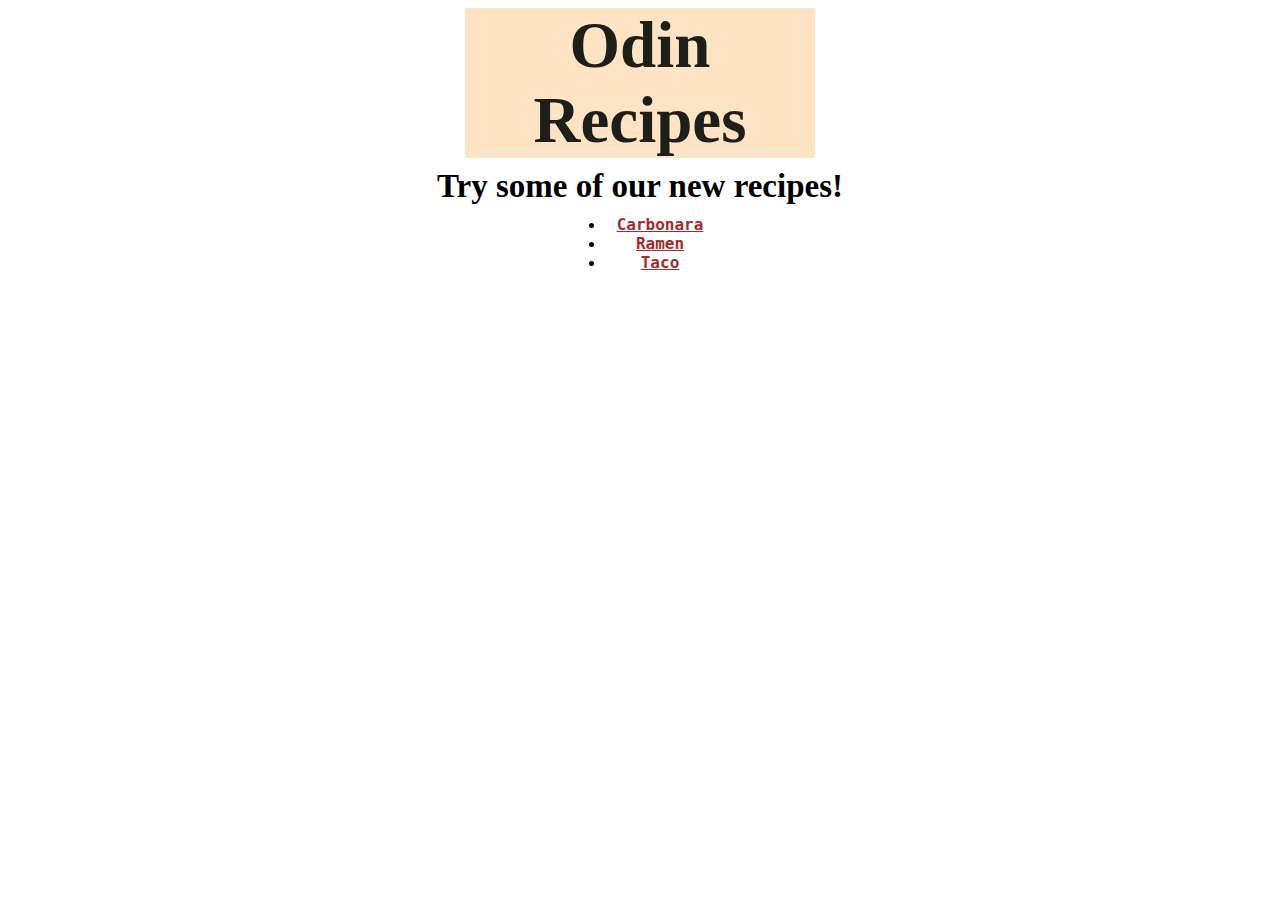
<file: index.html>
<!DOCTYPE html>
<head>
    <meta charset="utf-8">
    <link rel="stylesheet" href="css/style.css">
    <title>Recipes</title>
</head>

<body>
    <h1 class="header1">Odin Recipes</h1>
    <p class="bigger">Try some of our new recipes!</p>
    <div class="list-color">
        <ul >
            <li><a href="recipes/carbonara.html">Carbonara</a></li>
            <li><a href="recipes/ramen.html">Ramen</a></li>
            <li><a href="recipes/taco.html">Taco</a></li>
        </ul>
    </div>
</body>
</file>
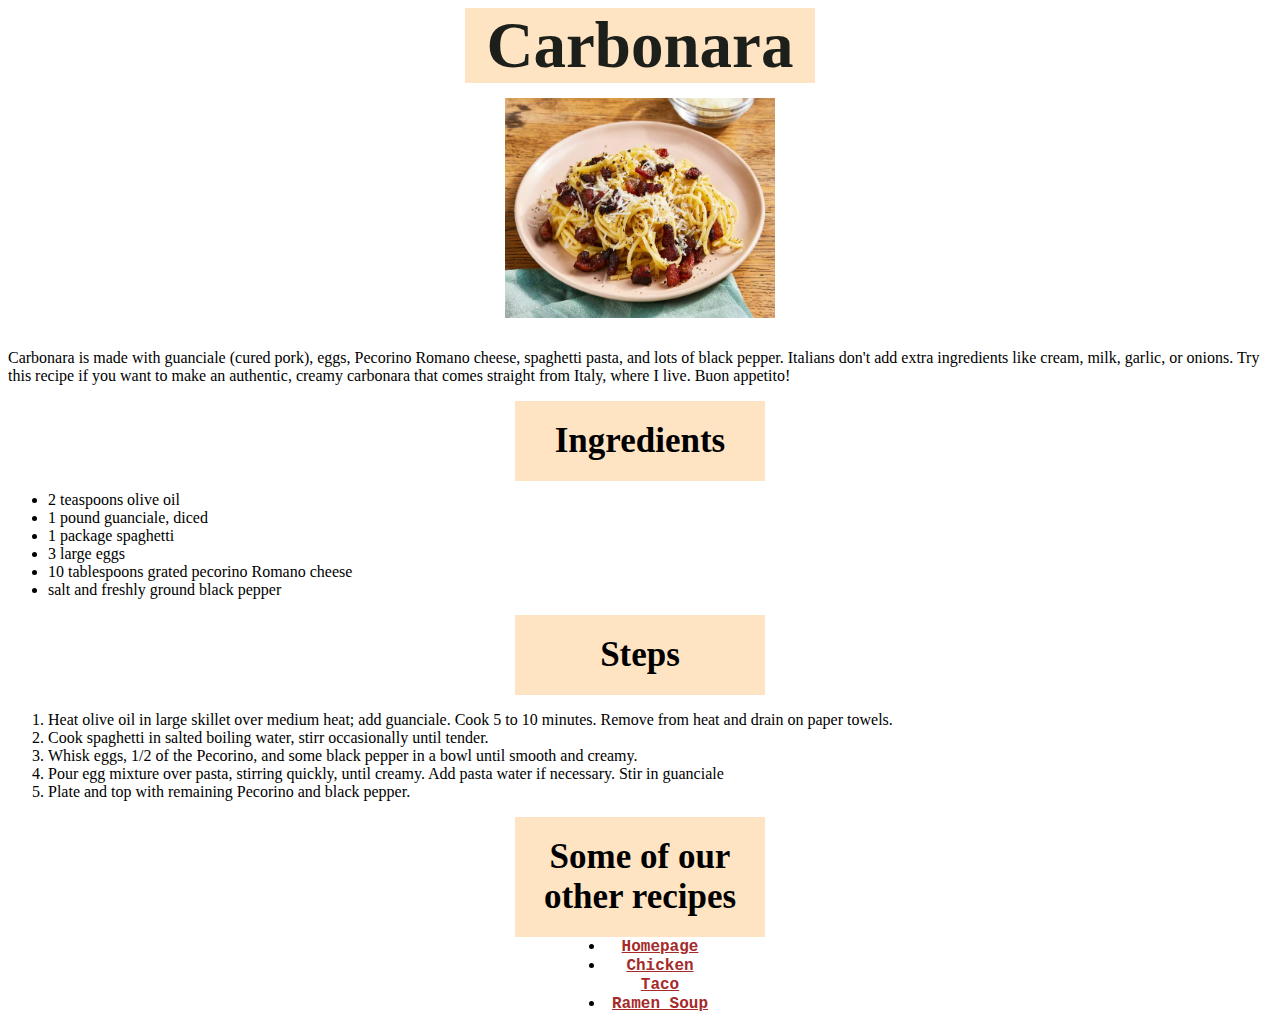
<file: recipes/carbonara.html>
<!DOCTYPE html>
<html lang="en">
<head>
    <meta charset="UTF-8">
    <link rel="stylesheet" href="../css/style.css">
    <meta name="viewport" content="width=device-width, initial-scale=1.0">
    <title>Carbonara</title>
</head>
<body>
    <h1 class="header1">Carbonara</h1>
    <img src="../images/carbonara.jpg" alt="Picture of carbonara" width="300" height="250">
    <p>Carbonara is made with guanciale (cured pork), eggs, Pecorino Romano cheese, spaghetti pasta, and lots of black pepper. Italians don't add extra ingredients like cream, milk, garlic, or onions. Try this recipe if you want to make an authentic, creamy carbonara that comes straight from Italy, where I live. Buon appetito!</p>
    <h2>Ingredients</h2>
        <ul>
            <li>2 teaspoons olive oil</li>
            <li>1 pound guanciale, diced</li>
            <li>1 package spaghetti</li>
            <li>3 large eggs</li>
            <li>10 tablespoons grated pecorino Romano cheese</li>
            <li>salt and freshly ground black pepper</li>
        </ul>
    <h2>Steps</h2>
    <ol>
        <li>Heat olive oil in large skillet over medium heat; add guanciale. Cook 5 to 10 minutes. Remove from heat and drain on paper towels.</li>
        <li>Cook spaghetti in salted boiling water, stirr occasionally until tender.</li>
        <li>Whisk eggs, 1/2 of the Pecorino, and some black pepper in a bowl until smooth and creamy.</li>
        <li>Pour egg mixture over pasta, stirring quickly, until creamy. Add pasta water if necessary. Stir in guanciale</li>
        <li>Plate and top with remaining Pecorino and black pepper.</li>
    </ol>
    <h2>Some of our other recipes</h2>
    <ul class="list-color">
        <li><a href="../index.html">Homepage</a></li>
        <li><a href="taco.html">Chicken Taco</a></li>
        <li><a href="ramen.html">Ramen Soup</a></li>
    </ul>
</body>
</html>
</file>
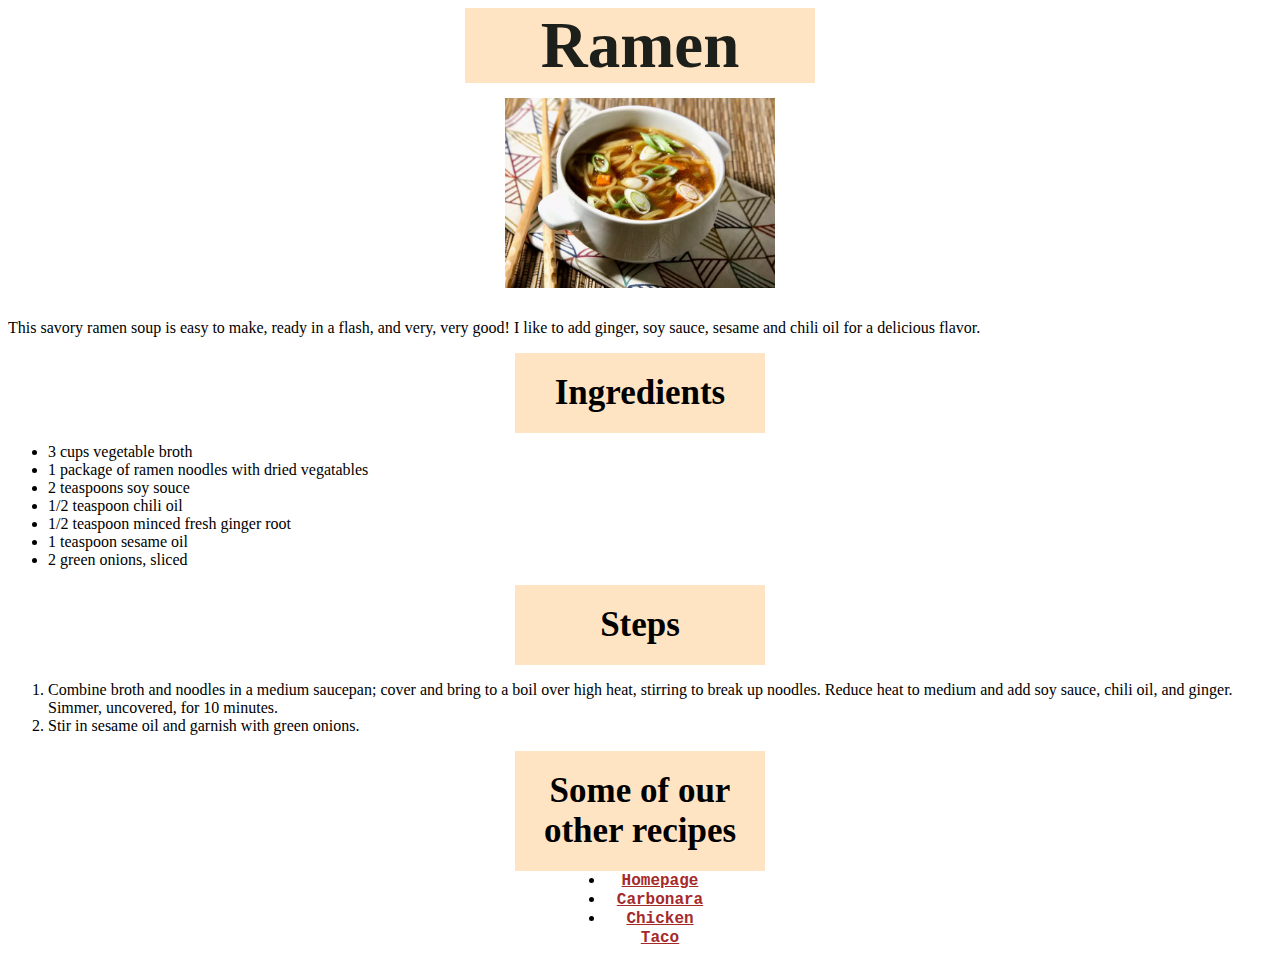
<file: recipes/ramen.html>
<!DOCTYPE html>
<html lang="en">
<head>
    <meta charset="UTF-8">
    <meta name="viewport" content="width=device-width, initial-scale=1.0">
    <link rel="stylesheet" href="../css/style.css">
    <title>Ramen</title>
</head>
<body>
    <h1 class="header1">Ramen</h1>
    <img src="../images/ramen.jpg" alt="A picture of ramen noodle soup" width="300" height="220">
    <p>This savory ramen soup is easy to make, ready in a flash, and very, very good! I like to add ginger, soy sauce, sesame and chili oil for a delicious flavor.</p>

    <h2>Ingredients</h2>
    <ul>
        <li>3 cups vegetable broth</li>
        <li>1 package of ramen noodles with dried vegatables</li>
        <li>2 teaspoons soy souce</li>
        <li>1/2 teaspoon chili oil</li>
        <li>1/2 teaspoon minced fresh ginger root</li>
        <li>1 teaspoon sesame oil</li>
        <li>2 green onions, sliced</li>
    </ul>
    <h2>Steps</h2>
    <ol>
        <li>Combine broth and noodles in a medium saucepan; cover and bring to a boil over high heat, stirring to break up noodles. Reduce heat to medium and add soy sauce, chili oil, and ginger. Simmer, uncovered, for 10 minutes. </li>
        <li>Stir in sesame oil and garnish with green onions.</li>
    </ol>
    <h2>Some of our other recipes</h2>
    <ul class="list-color">
        <li><a href="../index.html">Homepage</a></li>
        <li><a href="carbonara.html">Carbonara</a></li>
        <li><a href="taco.html">Chicken Taco</a></li>
    </ul>
</body>
</html>
</file>
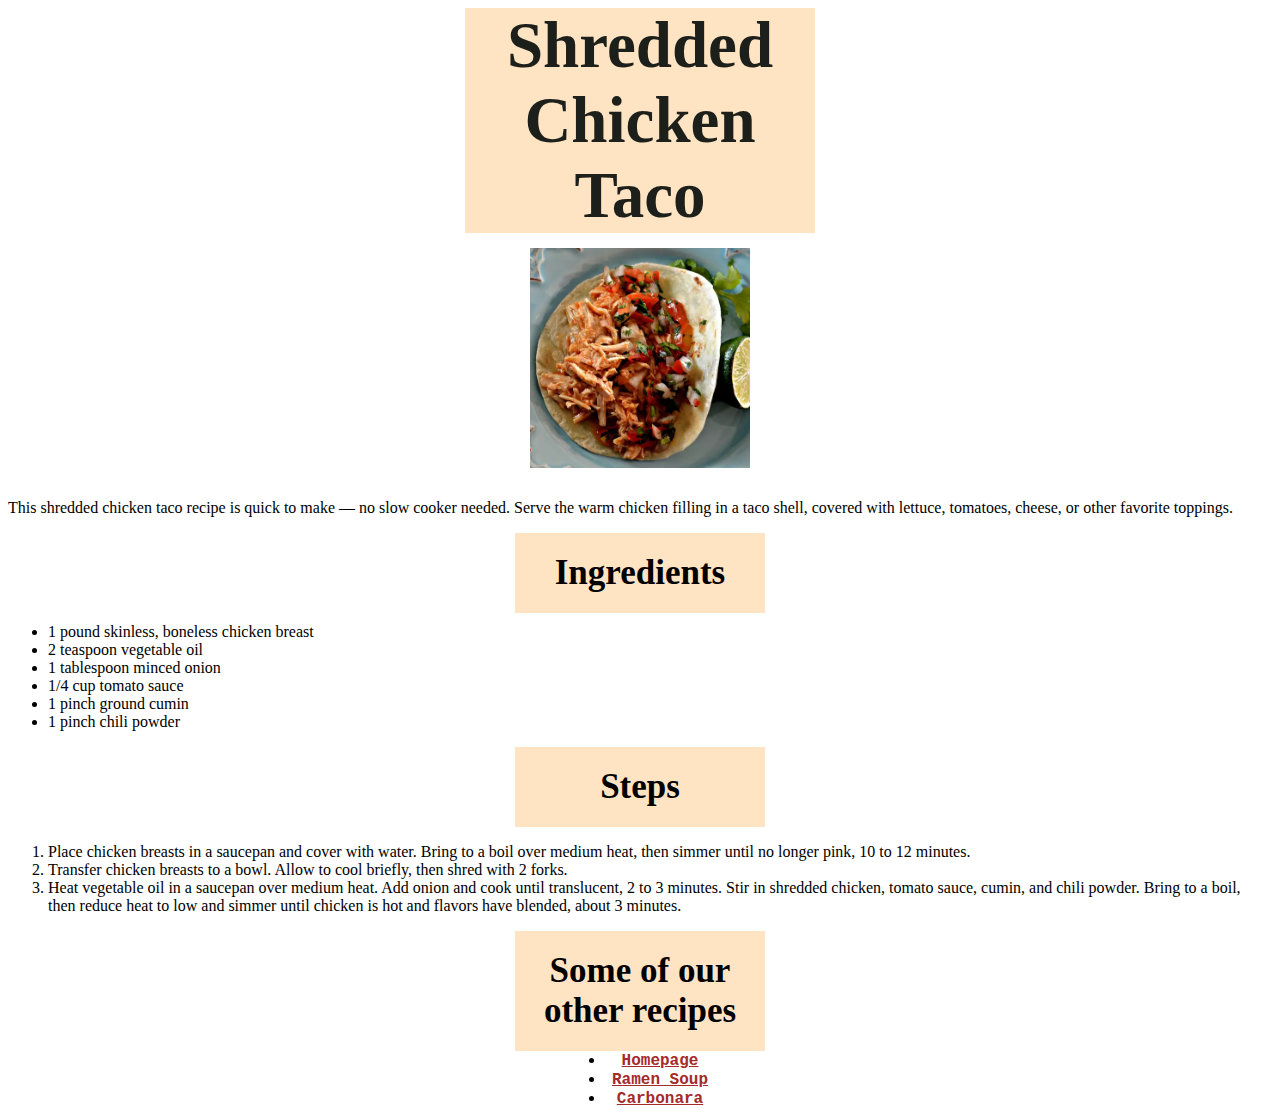
<file: recipes/taco.html>
<!DOCTYPE html>
<html lang="en">
<head>
    <meta charset="UTF-8">
    <link rel="stylesheet" href="../css/style.css">
    <meta name="viewport" content="width=device-width, initial-scale=1.0">
    <title>Chicken taco</title>
</head>
<body>
    <h1 class="header1">Shredded Chicken Taco</h1>
    <img src="../images/taco.jpg" alt="A picture of a taco filled with chicken" width="250">
    <p>This shredded chicken taco recipe is quick to make — no slow cooker needed. Serve the warm chicken filling in a taco shell, covered with lettuce, tomatoes, cheese, or other favorite toppings.</p>
    <h2>Ingredients</h2>
    <ul>
        <li>1 pound skinless, boneless chicken breast</li>
        <li>2 teaspoon vegetable oil</li>
        <li>1 tablespoon minced onion</li>
        <li>1/4 cup tomato sauce</li>
        <li>1 pinch ground cumin</li>
        <li>1 pinch chili powder</li>
    </ul>
    <h2>Steps</h2>
    <ol>
        <li>Place chicken breasts in a saucepan and cover with water. Bring to a boil over medium heat, then simmer until no longer pink, 10 to 12 minutes.</li>
        <li>Transfer chicken breasts to a bowl. Allow to cool briefly, then shred with 2 forks.</li>
        <li>Heat vegetable oil in a saucepan over medium heat. Add onion and cook until translucent, 2 to 3 minutes. Stir in shredded chicken, tomato sauce, cumin, and chili powder. Bring to a boil, then reduce heat to low and simmer until chicken is hot and flavors have blended, about 3 minutes.</li>
    </ol>

    <h2>Some of our other recipes</h2>
    <ul class="list-color">
        <li><a href="../index.html">Homepage</a></li>
        <li><a href="ramen.html">Ramen Soup</a></li>
        <li><a href="carbonara.html">Carbonara</a></li>
    </ul>
</body>
</html>
</file>
<file: css/style.css>
.header1 {
    background-color:bisque;
    color:rgb(28, 31, 26);
    text-align: center;
    font-size: 65px;
    width:350px;
    margin: auto;
}

.bigger{
    font-size: 33px;
    font-weight: bold;
    margin: auto;
    padding-top:10px;
    text-align: center;
}

a {
    color:brown;
    font-family:'Lucida Console', Papyrus, monospace;
    font-weight: bold;
}

.list-color{

    width:150px;
    text-align: center;
    margin:auto;
}

h2 {
    font-size: 35px;
    margin:auto;
    background-color: bisque;
    width: 250px;
    text-align:center;
    padding:20px;
   
}

*{
    box-sizing:border-box;
    /* outline: 2px solid red; */
}

img{
    display: block;
    margin: auto;
    padding: 15px;
}

ul{margin-top: 10px}
</file>
